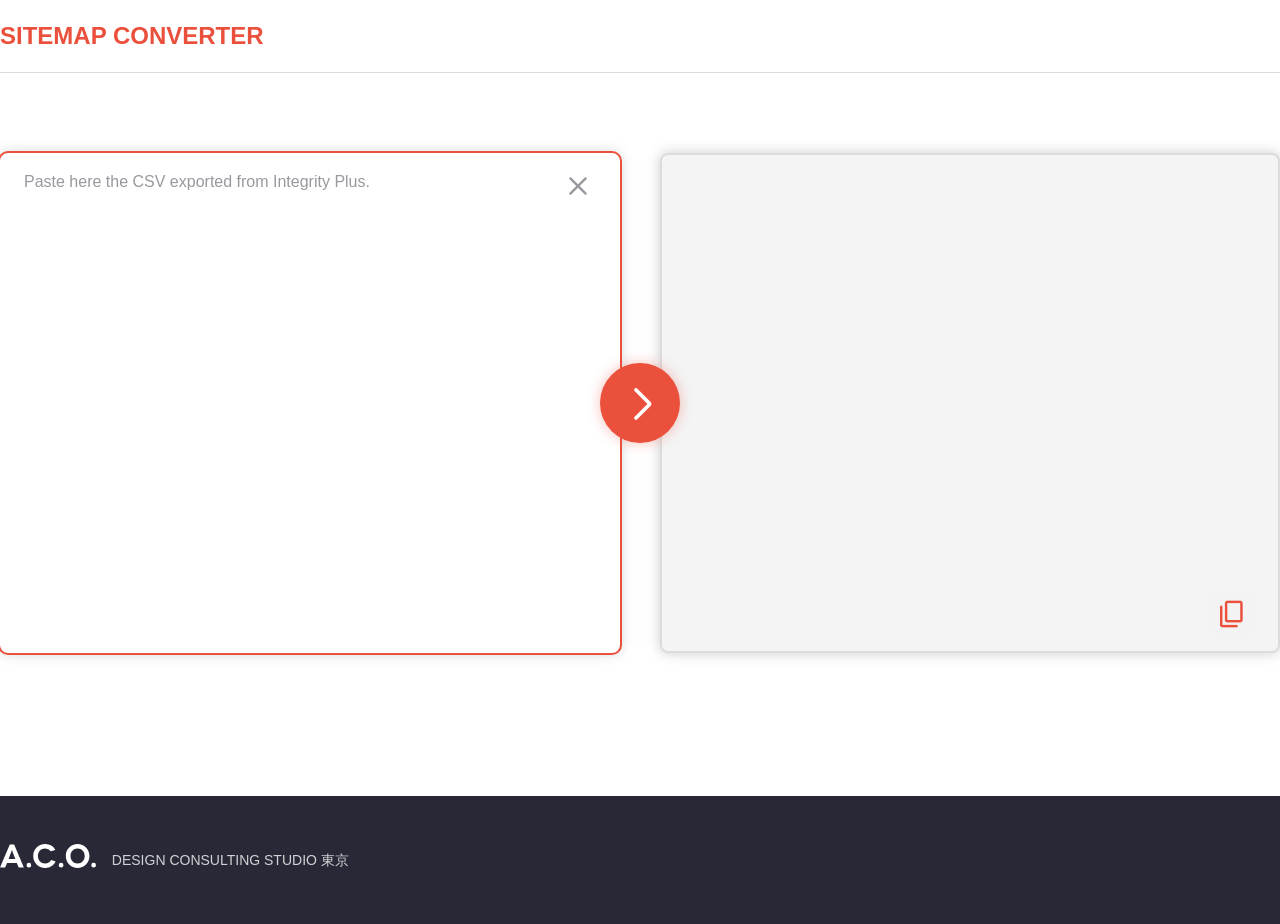
<file: index.html>
<!DOCTYPE html>
<html lang="ja">
  <head>
    <meta charset="utf-8">
    <title>Sitemap Converter</title>
    <link rel="stylesheet" href="style.css">
    <link rel="stylesheet" href="https://fonts.googleapis.com/css2?family=Material+Symbols+Rounded:opsz,wght,FILL,GRAD@48,400,0,0" />
</head>
<body>

<header>
  <div class="contentsWapper">
    <h1>Sitemap Converter</h1>
  </div> 
</header>
<main>
  <div class="contentsWapper">
    <div id="input">
      <textarea id="area_input" placeholder="Paste here the CSV exported from Integrity Plus." autofocus></textarea>
      <button aria-label="Clear" id="button_clear"></button>
      <button aria-label="Conver" id="button_convert"></button>
    </div>
    <div id="output">
      <textarea id="area_output" readonly></textarea>
      <button aria-label="Copy" id="button_copy"></button>
      <!-- <div id="message">Copied!</div> -->
    </div>
  </div>
</main>
<footer>
  <div class="contentsWapper">
    <a href="https://aco-tokyo.com/" target="_blank"><img class="footer_logo" src="aco_logo_white.svg" alt="A.C.O."></a>
    <span class="footer_credit">Design Consulting Studio 東京</span>
  </div>
</footer>
<script src="script.js"></script>

</body>
</html>
</file>
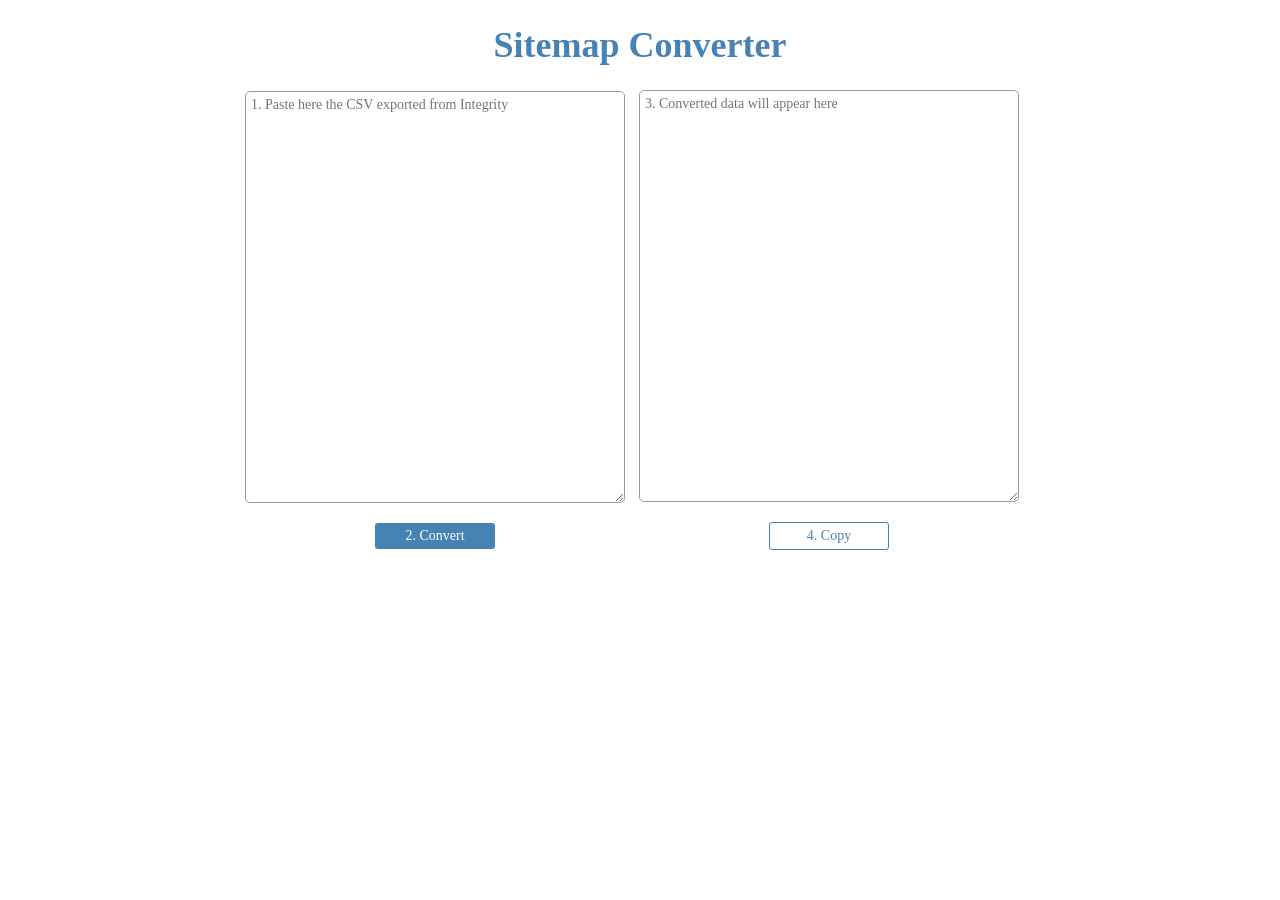
<file: index_archive.html>
<!DOCTYPE html>
<html lang="ja"">
  <head>
    <meta charset="utf-8">
    <title>Sitemap Converter</title>
    <style media="screen">
    textarea {
      font-size: 14px;
    }
    button {
      border: 1px solid #000;
      background: #eee;
      font-size:16px;
      padding: 5px 10px;
    }
    #alertBox {
      font-size: 12px;
      color: #444;
      width: 100%;
      padding: 20px 0;
      background-color: #ffff9d;
      text-align: center;
      position: fixed;
      top: 0px;
      left: 0px;
      opacity: 1;
      transition:all 0.5s;
    }
    #wrap{
      width:800px;
      border: none;
      padding: 0px;
      margin: 0px auto;
    }
    h1{
        text-align: center;
        font-size: 36px;
        font-family: "Myriad Pro";
        color: steelblue;
        font-weight:900;
    }
    div#wrap_left, div#wrap_right{
      display: inline-block;
      width: 380px;
      margin:0 5px;
      padding:0px;
      border: none;
    }
    textarea{
      width: calc(100% - 12px);
      border-radius: 5px;
      border: 1px solid #999;
      height: 400px;
      padding: 5px;
      font-family:"Noto Sans CJK JP";
    }
    button{
      border: none;
      font-size:14px;
      border-radius:3px;
      width: 120px;
      font-family:"Noto Sans CJK JP";
    }
    button.button1{
      background: steelblue;
      color: #fff;
    }
    button.button2{
      background: #fff;
      border: 1px solid steelblue;
      color: steelblue;
    }
    button:hover{
      background: lightsteelblue;
    }
    </style>
    <script src="https://ajax.googleapis.com/ajax/libs/jquery/3.3.1/jquery.min.js"></script>
    <script type="text/javascript">

// CSVを配列に格納する
 $(function(){
    $('#convert').click(function(){

    //改行ごとに配列化
    var rawText1 = $('#input').val()
        .replace(/"url","Title","Priority","Change frequency"\n/g,'')//タイトル行を消す
        .replace(/,[^,]*,[^,]*(\n|$)/g, '$1');//priorityとfrequencyを消す。
    var arr =　rawText1.split('\n');  // 1行ずつ1次元配列に変換
    //1次元配列を2次元配列に変換
    var res = [];
    var convertedText = '';
    for (var i = 0; i < arr.length; i++ ){
        if (arr[i] == '') break; //空白行が出てきた時点で終了
        arr[i] = arr[i].replace(/^\"(.*)\"$/g,'$1'); //最初と最後のクォートを消す
        res[i] = arr[i].split('\",\"'); // "," ごとに配列化
        res[i].push(res[i][0]); // urlを末尾に追加
        res[i][2] = res[i][2].replace(/([^\/])\/([^(\/|\n\$)])/g,'$1\/\t$2');  //url列をスラッシュで区切る
        convertedText += res[i][0]  +'\t' + res[i][1]  + '\t' + res[i][2] + '\n';  //タブ区切りテキスト化する
        }
       $('#output1').val(convertedText);
    });
  });

    // メッセージを出す
    function showMsg(){
      alertBox = document.createElement("div");
      alertBox.classList.add("appear");
      alertBox.id = "alertBox";
      alertBox.textContent = 'Copied!';
      document.body.appendChild(alertBox);
    }
    // メッセージを消す
    function fadeOut(){
      alertBox.style.cssText+="opacity: 0;";
    }
    function removeMsg() {
      document.body.removeChild(alertBox);
    }

    // コピーボタンを押すと、右のテキストエリアが全選択され、コピー。
    // コピーされました のメッセージが出て、その後自動的に消える
    $(function(){
      $('#copyOutput1').click(function(){
        // 全選択してコピー
        $('#output1').select();
        document.execCommand('copy');
        // メッセージが出て、消える
        showMsg();
        setTimeout('fadeOut()', 500);
        setTimeout('removeMsg()', 1000);
      });
    });
    </script>
</head>
<body>

<div id="wrap">

  <h1>Sitemap Converter</h1>
  <div id="wrap_left">
    <textarea id="input" placeholder="1. Paste here the CSV exported from Integrity"></textarea>
    <p style="text-align: center">
      <button class="button1" type="button" id="convert">2. Convert</button>
    </p>
  </div>
  <div id="wrap_right">
    <textarea id="output1" placeholder="3. Converted data will appear here"></textarea>
    <p style="text-align: center">
      <button class="button2" type="button" id="copyOutput1">4. Copy</button>
    </p>
  </div>
</div>

</body>
</html>
</file>
<file: style.css>
*, *:before, *:after {
  box-sizing: border-box;
  font-family: "Helvetica Neue", "Helvetica", "Hiragino Sans", "Hiragino Kaku Gothic ProN", "Arial", "Yu Gothic", "Meiryo", sans-serif;
  line-height: 1.6;
  font-size: 16px;
}

body {
  font-family: "SF Pro";
  padding: 0;
  margin: 0;
}

button:hover {
  cursor: pointer;
}

header, main, footer {
  margin: 0;
  width: 100%;
}

.contentsWapper {
  max-width: 1280px;
  margin: 0 auto;
}

header {
  padding: 24px 0;
  border-bottom: 1px solid #DCDCDC;
}
header h1 {
  font-size: 24px;
  font-weight: bold;
  line-height: 1;
  text-transform: uppercase;
  color: #EB503C;
  margin: 0;
}

main {
  padding: 80px 0;
  min-height: calc(100vh - 177px);
}
main .contentsWapper {
  margin: 0px auto;
  height: 100%;
  display: flex;
  gap: 40px;
}
main #input {
  height: calc(100vh - 400px);
  box-shadow: 0 0 13px 0 rgba(117, 117, 117, 0.37);
  border-radius: 8px;
  flex: 1;
  position: relative;
}
main #input #area_input {
  height: 100%;
  width: 100%;
  background: #FDFDFD;
  border: 0;
  border-radius: 8px;
  padding: 16px 24px;
  background: #fff;
  color: #4D4D58;
  resize: none;
}
main #input #area_input:focus {
  outline: 2px solid #EB503C;
}
main #input #area_input::-moz-placeholder {
  color: #98989E;
}
main #input #area_input::placeholder {
  color: #98989E;
}
main #input #button_clear {
  border: 0;
  background-color: rgba(255, 255, 255, 0.7);
  position: absolute;
  top: 16px;
  right: 24px;
  height: 40px;
  width: 40px;
  border-radius: 20px;
}
main #input #button_clear::after {
  font-family: "Material Symbols Rounded";
  content: "\e5cd";
  font-size: 32px;
  line-height: 1;
  color: #98989E;
}
main #input #button_clear:hover::after {
  color: #E6A8A0;
}
main #input #button_convert {
  border: 0;
  border-radius: 40px;
  background-color: #EB503C;
  width: 80px;
  height: 80px;
  position: absolute;
  right: -60px;
  top: calc(50% - 40px);
  box-shadow: 0px 0px 13px rgba(235, 80, 60, 0.37);
  z-index: 1;
}
main #input #button_convert::after {
  font-family: "Material Symbols Rounded";
  content: "\e5e1";
  font-size: 40px;
  line-height: 80px;
  position: relative;
  left: 3px;
  color: #fff;
}
main #input #button_convert:hover {
  box-shadow: 0px 0px 14px rgba(164, 58, 44, 0.74);
}
main #output {
  flex: 1;
  position: relative;
}
main #output #area_output {
  height: 100%;
  width: 100%;
  padding: 16px 24px;
  background-color: #F4F4F4;
  border: 2px solid #DCDCDC;
  box-shadow: 0px 0px 13px rgba(117, 117, 117, 0.37);
  border-radius: 8px;
  color: #72727A;
  resize: none;
}
main #output #area_output:focus {
  outline: 2px solid #EB503C;
}
main #output #button_copy {
  border: 0;
  background-color: rgba(244, 244, 244, 0.7);
  position: absolute;
  bottom: 16px;
  right: 24px;
  height: 48px;
  width: 48px;
  border-radius: 8px;
  text-align: center;
}
main #output #button_copy::after {
  font-family: "Material Symbols Rounded";
  content: "\e14d";
  font-size: 32px;
  line-height: 48px;
  color: #EB503C;
}
main #output #button_copy:hover {
  background-color: #E9E9EB;
}
main #output #message {
  padding: 12px 40px;
  color: #282836;
  width: 160px;
  position: absolute;
  bottom: 24px;
  left: calc(50% - 80px);
  background-color: #FDFDFD;
  box-shadow: 0px 0px 13px rgba(117, 117, 117, 0.37);
  border-radius: 8px;
  text-align: center;
}

footer {
  padding: 48px 0;
  background-color: #282836;
}
footer .contentsWapper {
  display: flex;
  justify-content: flex-start;
  align-items: center;
  gap: 16px;
}
footer .footer_logo {
  height: 24px;
}
footer a:hover {
  opacity: 0.6;
}
footer .footer_credit {
  text-transform: uppercase;
  color: #FDFDFD;
  opacity: 0.8;
  font-size: 14px;
}/*# sourceMappingURL=style.css.map */
</file>
